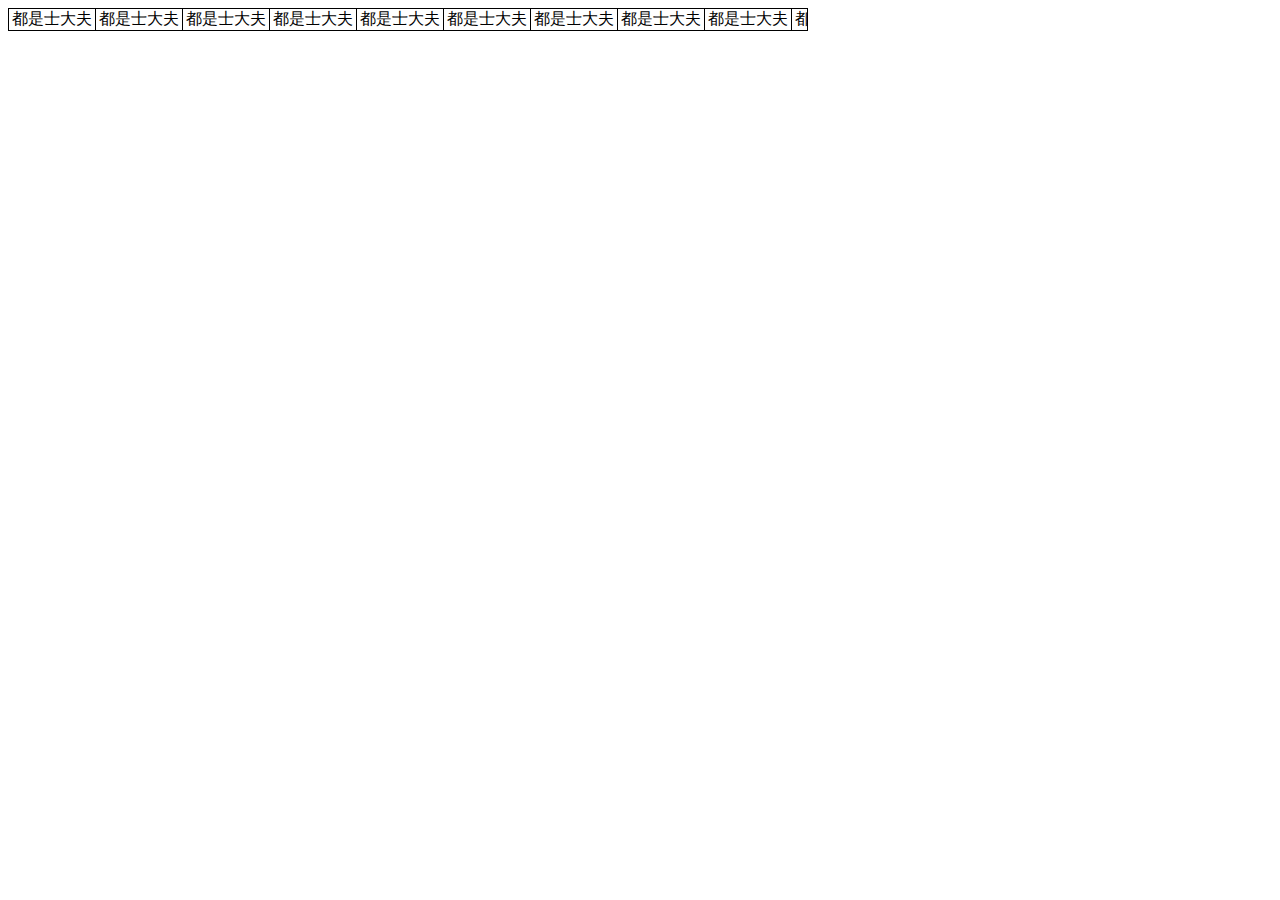
<file: test1.html>
<!DOCTYPE html>
<html>
<head>
	<title>table test</title>
	<meta charset="utf-8" />
	<style type="text/css">
	.wrapper{width: 800px;}
	.con{width: 100%; overflow-x:auto; height: 500px; position: relative;}
	.con table{width: 100%; border: #000 solid; border-width: 1px 1px 0 0; display: block;  table-layout:fixed;}
  .con table td{border: #000 solid; border-width: 0 0 1px 1px; padding: 0 3px; width: 200px; white-space:nowrap; overflow:hidden; word-break:break-all;}
  /*.con .w300{width: 500px; height: 100px; padding: 3px; word-wrap:break-word;}*/
	</style>
</head>
<body>

	<div class="wrapper">
		<div class="con">
			<table cellspacing="0" cellpadding="0">
				<tr>
					<td class="w300">都是士大夫</td>
					<td class="w300">都是士大夫</td>
					<td class="w300">都是士大夫</td>
					<td class="w300">都是士大夫</td>
					<td class="w300">都是士大夫</td>
					<td>都是士大夫</td>
					<td>都是士大夫</td>
					<td>都是士大夫</td>
					<td>都是士大夫</td>
					<td>都是士大夫</td>
					<td>都是士大夫</td>
					<td>都是士大夫</td>
					<td>都是士大夫</td>
					<td>都是士大夫</td>
					<td>都是士大夫</td>
					<td>都是士大夫</td>
				</tr>
			</table>
		</div>
	</div>
	
</body>
</html>
</file>
